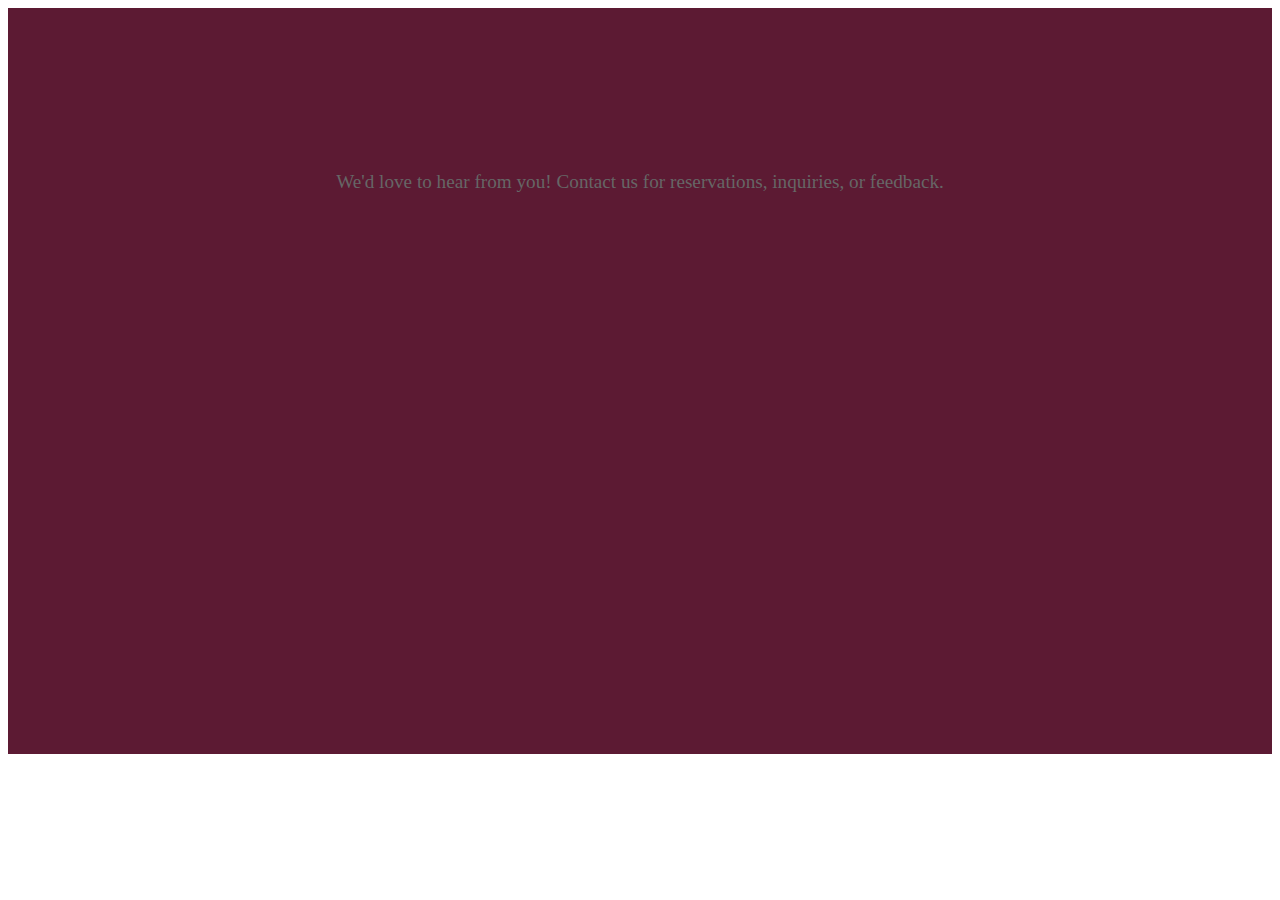
<file: contact.html>
<!DOCTYPE html>
<html>

<head>
    <meta charset="UTF-8">
    <meta name="viewport" content="width=device-width, initial-scale=1">
    <title>Contact Us</title>
    
    <style>
        /* Animations */
@keyframes fadeInLeft {
  from {
    opacity: 0;
    transform: translateX(-50px);
  }
  to {
    opacity: 1;
    transform: translateX(0);
  }
}

@keyframes fadeInRight {
  from {
    opacity: 0;
    transform: translateX(50px);
  }
  to {
    opacity: 1;
    transform: translateX(0);
  }
}

/* Hidden Class */
.hidden {
  display: none;
}

/* Contact Section Animations */
[data-animate="fade-in-left"] {
  opacity: 0;
  animation: fadeInLeft 1s forwards;
}

[data-animate="fade-in-right"] {
  opacity: 0;
  animation: fadeInRight 1s forwards;
}

.contact-wrapper .map-container {
  margin-top: 1rem;
  border-radius: 10px;
  overflow: hidden;
}

.contact-wrapper .map-container iframe {
  width: 100%;
  height: 200px;
}

.map-toggle-btn {
  margin-top: 1rem;
  background-color: #5c1a33;
  color: #fff;
  border: none;
  padding: 0.5rem 1rem;
  border-radius: 5px;
  cursor: pointer;
  transition: background-color 0.3s ease;
}

.map-toggle-btn:hover {
  background-color: #4b1529;
}

.form-success {
  margin-top: 1rem;
  color: #28a745;
  font-size: 1rem;
  font-weight: bold;
}

/* Contact Section */
.contact {
  padding: 4rem 1rem;
  background-color: #5c1a33;
  color: #333;
}

.contact .container {
  max-width: 1200px;
  margin: 0 auto;
}

.section-title {
  font-size: 2.5rem;
  color: #5c1a33;
  margin-bottom: 1rem;
  text-align: center;
}

.section-subtitle {
  font-size: 1.2rem;
  margin-bottom: 2rem;
  text-align: center;
  color: #666;
}

.contact-wrapper {
  display: grid;
  grid-template-columns: repeat(auto-fit, minmax(300px, 1fr));
  gap: 2rem;
}

/* Contact Info */
.contact-info {
  background-color: #fff;
  padding: 2rem;
  border-radius: 10px;
  box-shadow: 0 5px 15px rgba(0, 0, 0, 0.1);
}

.contact-info h3 {
  font-size: 1.5rem;
  margin-bottom: 1rem;
  color: #5c1a33;
}

.contact-info p {
  font-size: 1rem;
  margin-bottom: 0.8rem;
  display: flex;
  align-items: center;
}

.contact-info i {
  margin-right: 10px;
  color: #5c1a33;
}

.contact-info iframe {
  width: 100%;
  height: 200px;
  border: none;
  margin-top: 1.5rem;
  border-radius: 10px;
}

/* Contact Form */
.contact-form {
  background-color: #fff;
  padding: 2rem;
  border-radius: 10px;
  box-shadow: 0 5px 15px rgba(0, 0, 0, 0.1);
}

.contact-form h3 {
  font-size: 1.5rem;
  margin-bottom: 1rem;
  color: #5c1a33;
}

.contact-form .form-group {
  margin-bottom: 1.5rem;
}

.contact-form input,
.contact-form textarea {
  width: 100%;
  padding: 0.8rem;
  border: 1px solid #ddd;
  border-radius: 5px;
  font-size: 1rem;
  outline: none;
  transition: all 0.3s ease;
}

.contact-form input:focus,
.contact-form textarea:focus {
  border-color: #5c1a33;
}

.contact-form .btn {
  display: inline-block;
  padding: 0.8rem 2rem;
  background-color: #5c1a33;
  color: #fff;
  border: none;
  border-radius: 5px;
  font-size: 1rem;
  cursor: pointer;
  transition: background-color 0.3s ease;
}

.contact-form .btn:hover {
  background-color: #4b1529;
}


    </style>
</head>

<body>
<section class="contact" id="contact">
  <div class="container">
    <!-- Section Title -->
    <h2 class="section-title">Get in Touch</h2>
    <p class="section-subtitle">
      We'd love to hear from you! Contact us for reservations, inquiries, or feedback.
    </p>

    <!-- Contact Details and Form -->
    <div class="contact-wrapper">
      <!-- Contact Info -->
      <div class="contact-info" data-animate="fade-in-left">
        <h3>Contact Details</h3>
        <p><i class="fas fa-map-marker-alt"></i> 123 Gourmet Street, Food City</p>
        <p><i class="fas fa-envelope"></i> contact@thevelvetchef.com</p>
        <p><i class="fas fa-phone-alt"></i> +1 555 123 4567</p>

        <!-- Expandable Map -->
        <button class="map-toggle-btn" onclick="toggleMap()">Toggle Map</button>
        <div class="map-container hidden" id="map-container">
          <iframe 
            src="https://www.google.com/maps/embed?pb=!1m18!1m12!1m3!1d3153.875438845287!2d-122.41941608468152!3d37.77492977975816!2m3!1f0!2f0!3f0!3m2!1i1024!2i768!4f13.1!3m3!1m2!1s0x80858064b5c2e8d3%3A0x43b0c2af9a23f2c2!2sSan%20Francisco%2C%20CA%2C%20USA!5e0!3m2!1sen!2s!4v1688660530195!5m2!1sen!2s" 
            allowfullscreen="" 
            loading="lazy"
            referrerpolicy="no-referrer-when-downgrade"
          ></iframe>
        </div>
      </div>

      <!-- Contact Form -->
      <div class="contact-form" data-animate="fade-in-right">
        <h3>Send a Message</h3>
        <form id="contact-form">
          <div class="form-group">
            <input type="text" name="name" placeholder="Your Name" required />
          </div>
          <div class="form-group">
            <input type="email" name="email" placeholder="Your Email" required />
          </div>
          <div class="form-group">
            <textarea name="message" placeholder="Your Message" rows="5" required></textarea>
          </div>
          <button type="submit" class="btn">Submit</button>
        </form>
        <div id="form-success" class="form-success hidden">Thank you! Your message has been sent.</div>
      </div>
    </div>
  </div>
</section>

<script>
    // Fade-in animation on scroll
document.addEventListener('DOMContentLoaded', () => {
  const elements = document.querySelectorAll('[data-animate]');
  const observer = new IntersectionObserver(
    (entries) => {
      entries.forEach((entry) => {
        if (entry.isIntersecting) {
          entry.target.style.animationDelay = '0.2s';
          entry.target.style.animationPlayState = 'running';
        }
      });
    },
    { threshold: 0.1 }
  );

  elements.forEach((el) => {
    observer.observe(el);
  });
});

// Toggle Map
function toggleMap() {
  const mapContainer = document.getElementById('map-container');
  mapContainer.classList.toggle('hidden');
}

// Form Submission Handling
document.getElementById('contact-form').addEventListener('submit', (e) => {
  e.preventDefault();

  // Simulate form submission
  setTimeout(() => {
    document.getElementById('form-success').classList.remove('hidden');
  }, 500);

  // Clear form fields
  e.target.reset();
});

</script>
</body>

</html>
</file>
